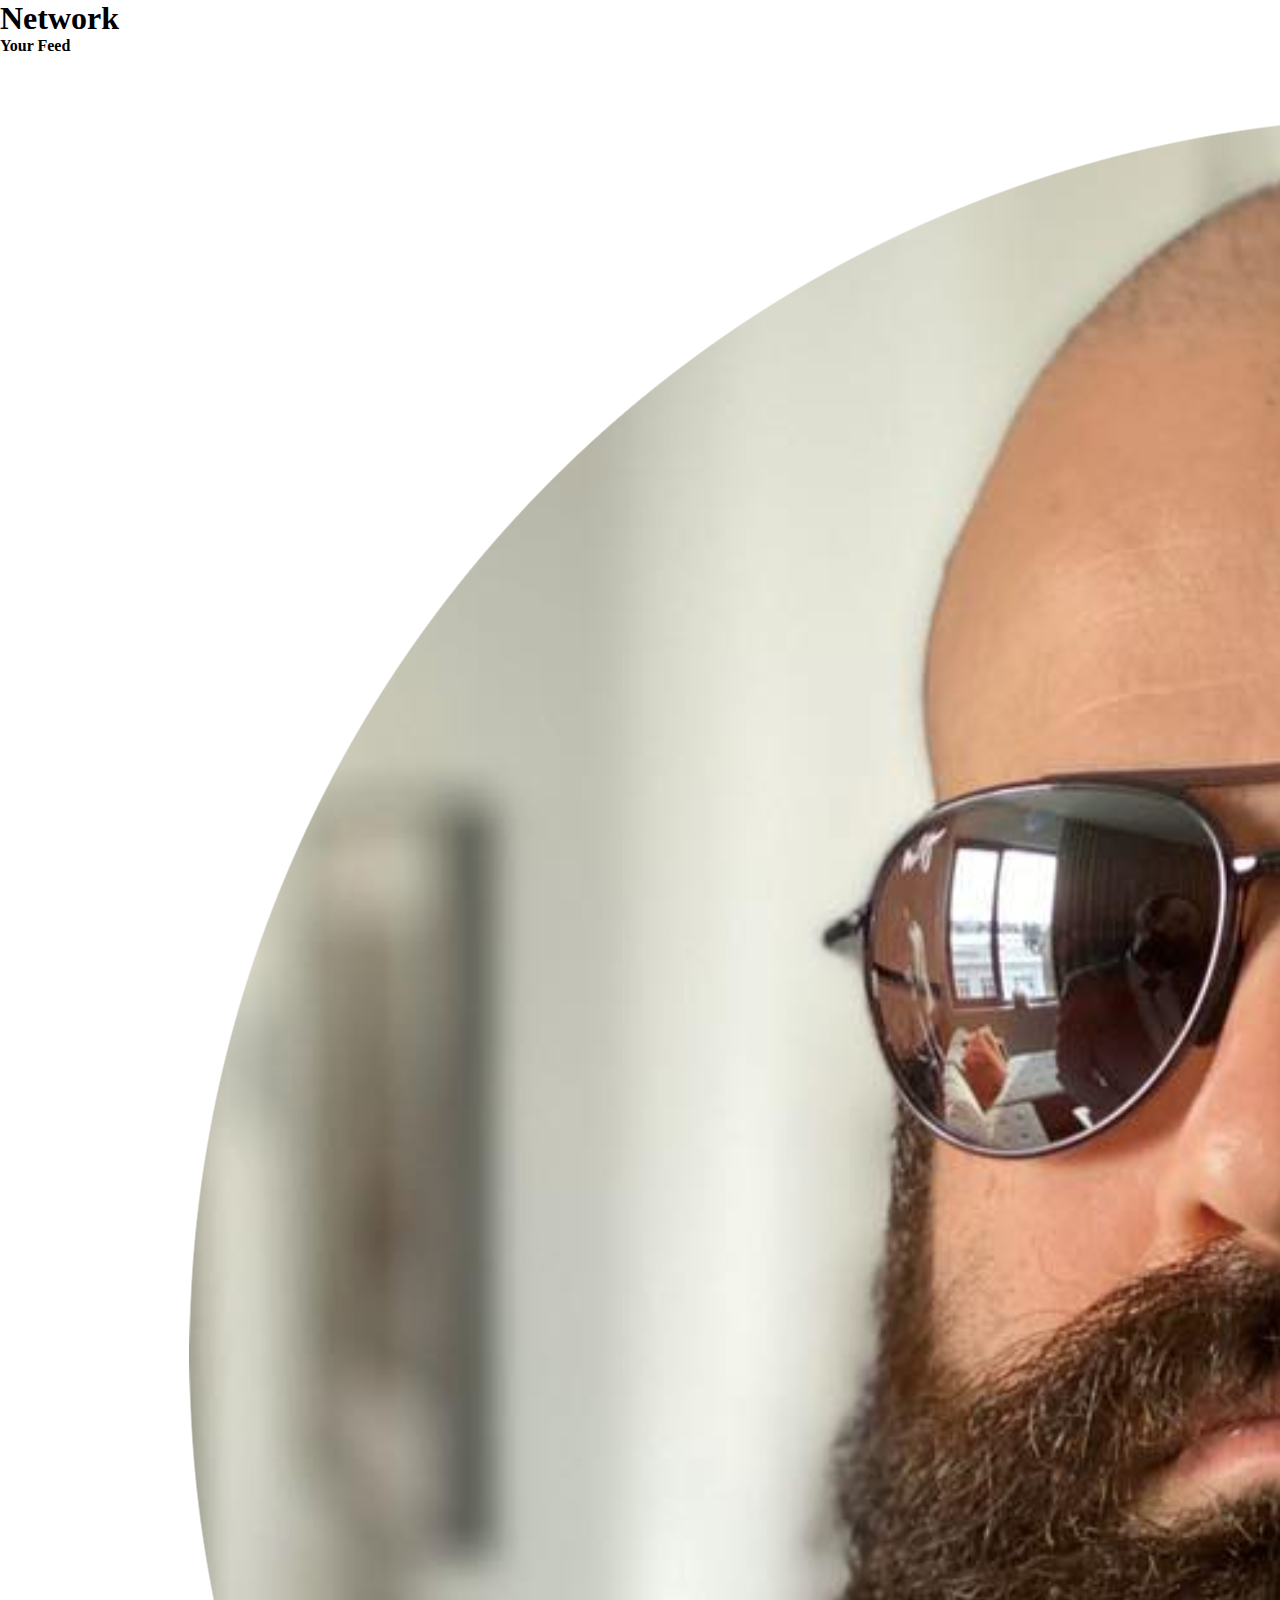
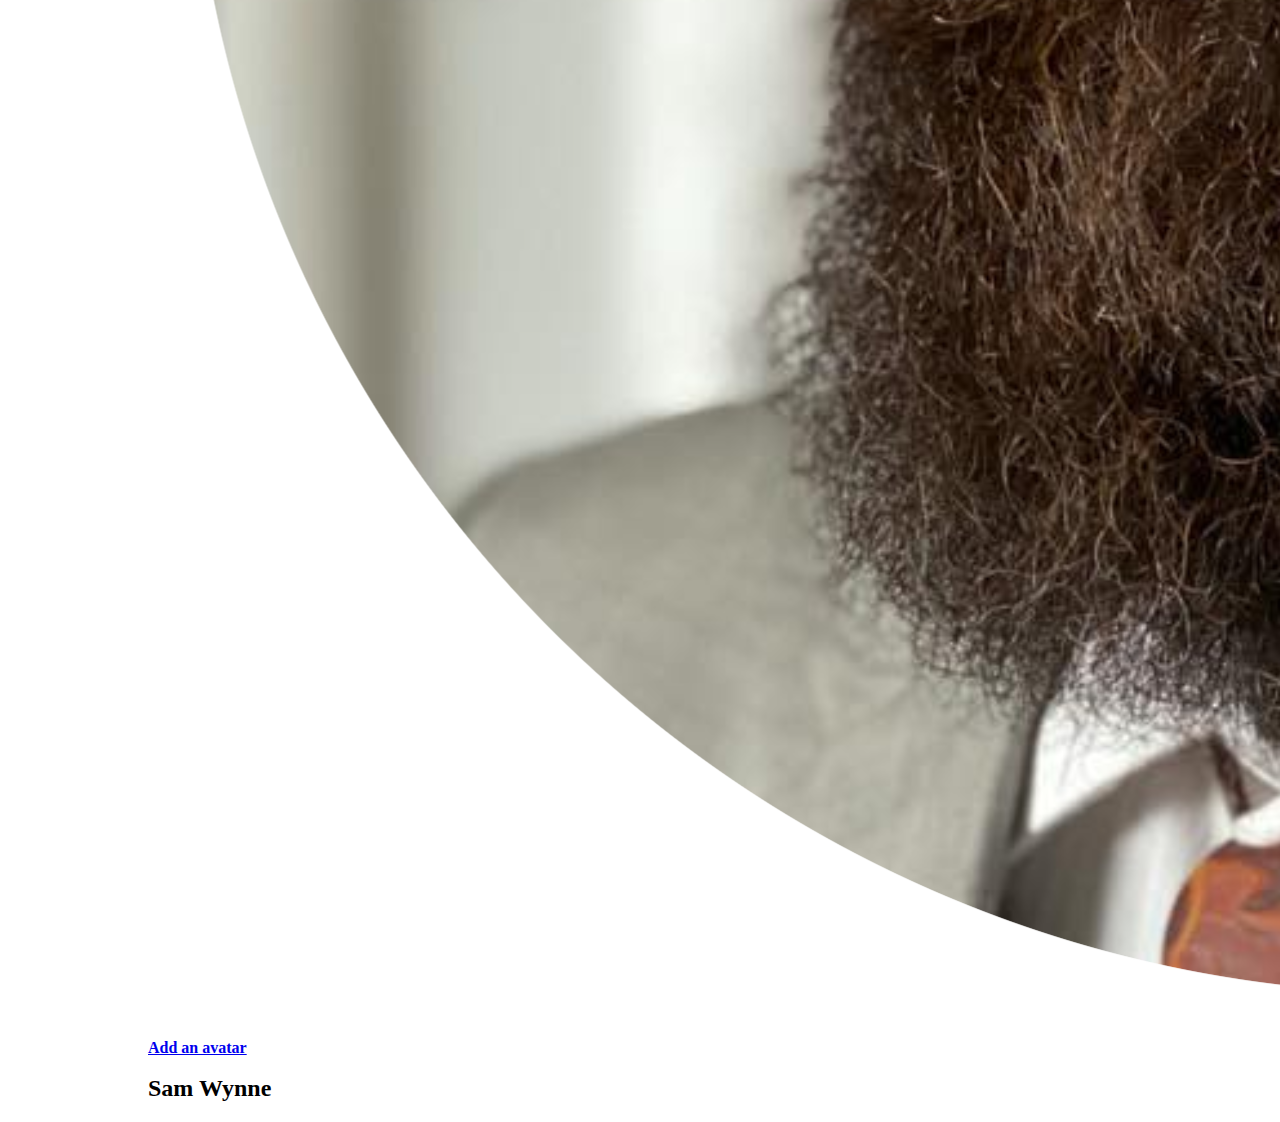
<file: index.html>
<!DOCTYPE html>
<html lang="en">
<head>
    <meta charset="UTF-8">
    <meta http-equiv="X-UA-Compatible" content="IE=edge">
    <meta name="viewport" content="width=device-width, initial-scale=1.0">
    <link rel="stylesheet" href="style.css">
    <title>Likes</title>
</head>
<body>
    <nav>
        <h1>Network</h1>
    </nav>
    <div class="nav-2">Your Feed</div>
    <div class="container flexed">
        <div class="left-column flexed">
            <div class="profile">
                <img src="images/round-face.png" alt="Sam Wynne"><br>
                <p><a href="#">Add an avatar</a></p><br>
                <h2>Sam Wynne</h2>
            </div>
        </div>
        <div class="right-column flexed">
                <div class="user-card" id="some-user">
                    <span class="flexed user-span">
                        <h2>Some User</h2>
                        <h3 class="like-total-1" id="post-1">      3 Like(s)</h3>
                        <button class="like-btn-1 like-btn" id="like-1" onclick="like()">Like</button>
                    </span><br>
                    <p>This is some filler text, it can say anything we like</p>
                </div>
            </div>
    </div>
    <script src="script.js"></script>
</body>
</html>
</file>
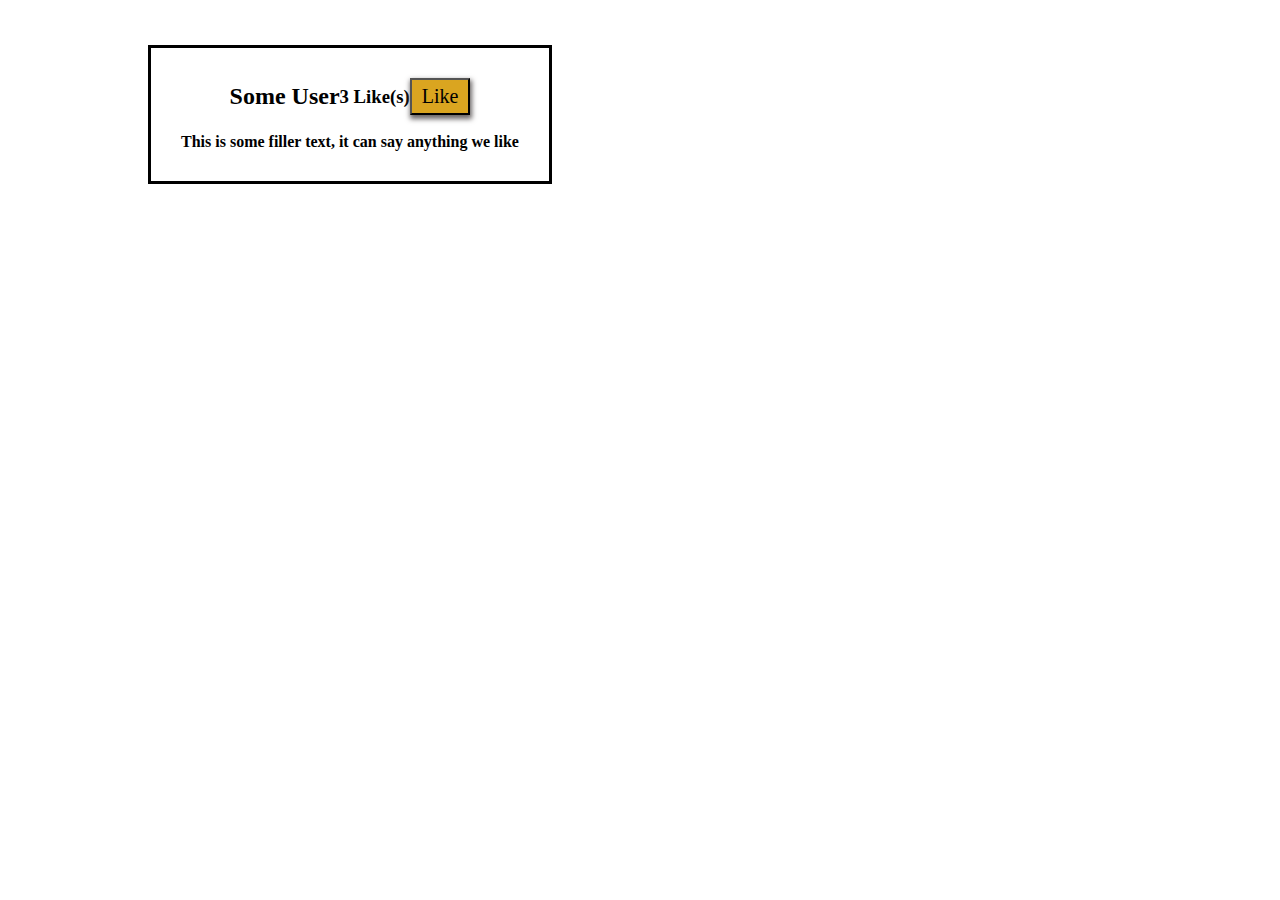
<file: Part 1/index.html>
<!DOCTYPE html>
<html lang="en">
<head>
    <meta charset="UTF-8">
    <meta http-equiv="X-UA-Compatible" content="IE=edge">
    <meta name="viewport" content="width=device-width, initial-scale=1.0">
    <link rel="stylesheet" href="style.css">
    <title>Likes</title>
</head>
<body>
    <div class="container flexed">
        <div class="left-column flexed">
            <div class="user-card" id="some-user">
                <span class="flexed user-span">
                    <h2>Some User</h2>
                    <h3 class="like-total-1" id="post-1">      3 Like(s)</h3>
                    <button class="like-btn-1 like-btn" id="like-1" onclick="like()">Like</button>
                </span><br>
                <p>This is some filler text, it can say anything we like</p>
            </div>
        </div>
        <div class="right-column flexed"></div>
    </div>
    <script src="script.js"></script>
</body>
</html>
</file>
<file: style.css>
*{
    margin: 0;
    padding: 0;
    box-sizing: border-box;
}

body {
    font-family: cursive;
    font-weight: bold;
}

.container {
    width: 80%;
    margin: 0 auto;
    padding: 10px;
}

.flexed {
    display: flex;
}

.left-column {
    flex: 2;
    padding: 10px;
}

.right-column {
    flex: 1;
}

.user-card {
    border: 3px solid black;
    padding: 30px;
    justify-items: center;
    margin-top: 25px;
}

.user-span {
    justify-content: space-between;
    align-items: center;
}

.like {
    transition: all .2s ease-in-out;
    font-size: 20px;
    padding: .25em .5em;
    box-shadow: 1px 3px 5px 1px rgb(105, 101, 101);
    border-width: 2px;
    background-color: goldenrod;
    font-family: cursive;
}
</file>
<file: Part 1/style.css>
*{
    margin: 0;
    padding: 0;
    box-sizing: border-box;
}

body {
    font-family: cursive;
    font-weight: bold;
}

.container {
    width: 80%;
    margin: 0 auto;
    padding: 10px;
}

.flexed {
    display: flex;
}

.left-column {
    flex: 2;
    padding: 10px;
}

.right-column {
    flex: 1;
}

.user-card {
    border: 3px solid black;
    padding: 30px;
    justify-items: center;
    margin-top: 25px;
}

.user-span {
    justify-content: space-between;
    align-items: center;
}

.like-btn {
    transition: all .2s ease-in-out;
    font-size: 20px;
    padding: .25em .5em;
    box-shadow: 1px 3px 5px 1px rgb(105, 101, 101);
    border-width: 2px;
    background-color: goldenrod;
    font-family: cursive;
}
</file>
